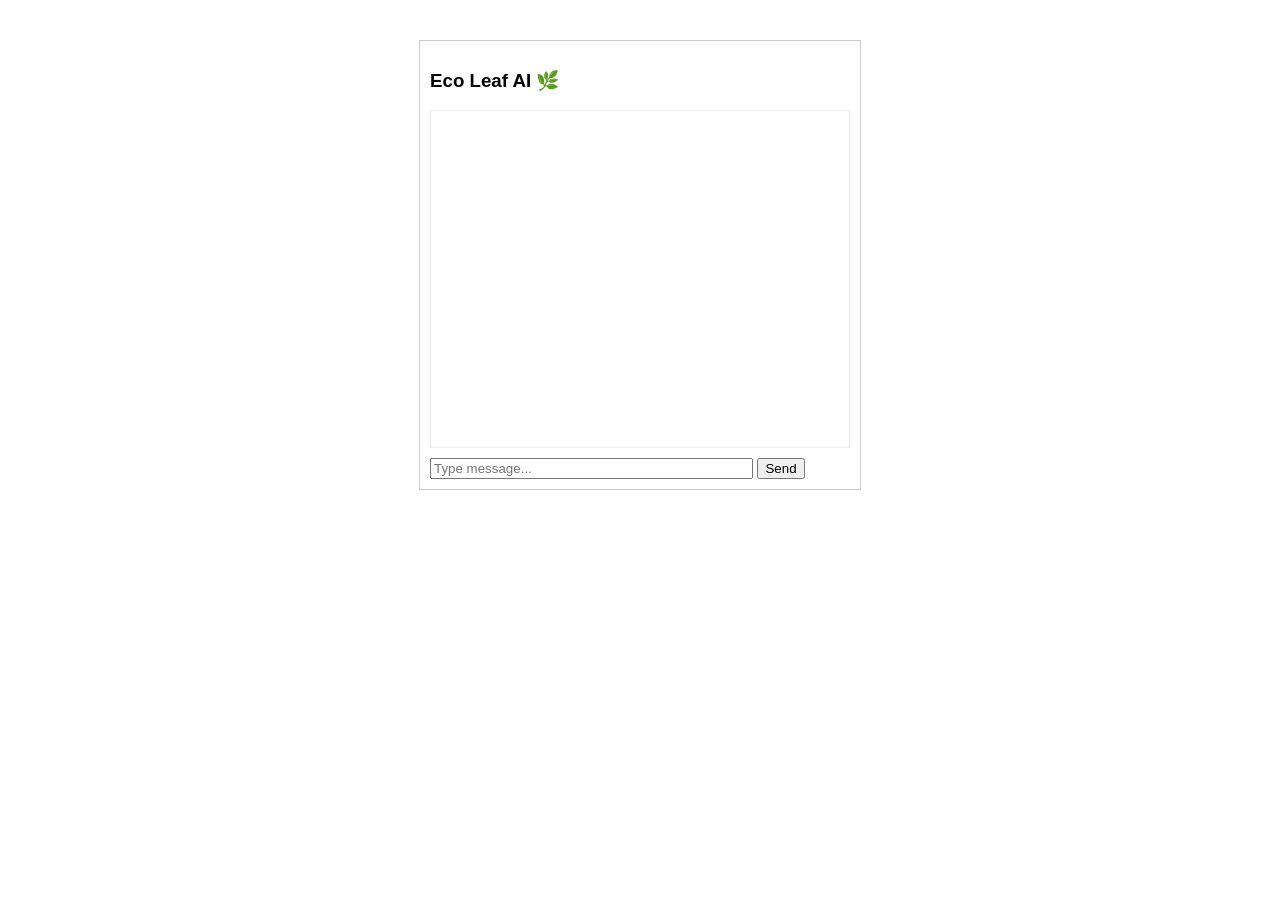
<file: eco-leaf-chatbot/index.html>
<!DOCTYPE html>
<html>
<head>
    <title>Eco Leaf AI 🌿</title>
    <style>
        body {
            font-family: Arial;
            display: flex;
            justify-content: center;
            margin-top: 40px;
        }

        #chat {
            width: 420px;
            border: 1px solid #ccc;
            padding: 10px;
        }

        #messages {
            height: 320px;
            overflow-y: auto;
            border: 1px solid #eee;
            padding: 8px;
            margin-bottom: 10px;
        }

        .user { color: blue; margin: 5px 0; }
        .bot { color: green; margin: 5px 0; }
    </style>
</head>
<body>

<div id="chat">
    <h3>Eco Leaf AI 🌿</h3>

    <div id="messages"></div>

    <input id="input" placeholder="Type message..." style="width: 75%;">
    <button onclick="send()">Send</button>
</div>

<script>
async function send() {
    let input = document.getElementById("input");
    let msg = input.value;

    if (!msg) return;

    let box = document.getElementById("messages");

    box.innerHTML += `<div class="user">You: ${msg}</div>`;
    input.value = "";

    try {
        let res = await fetch("http://127.0.0.1:5000/chat", {
            method: "POST",
            headers: {"Content-Type": "application/json"},
            body: JSON.stringify({ message: msg })
        });

        let data = await res.json();
        box.innerHTML += `<div class="bot">Eco Leaf AI: ${data.reply}</div>`;
    } catch (err) {
        box.innerHTML += `<div class="bot">Error connecting to server</div>`;
    }

    box.scrollTop = box.scrollHeight;
}
</script>

</body>
</html>
</file>
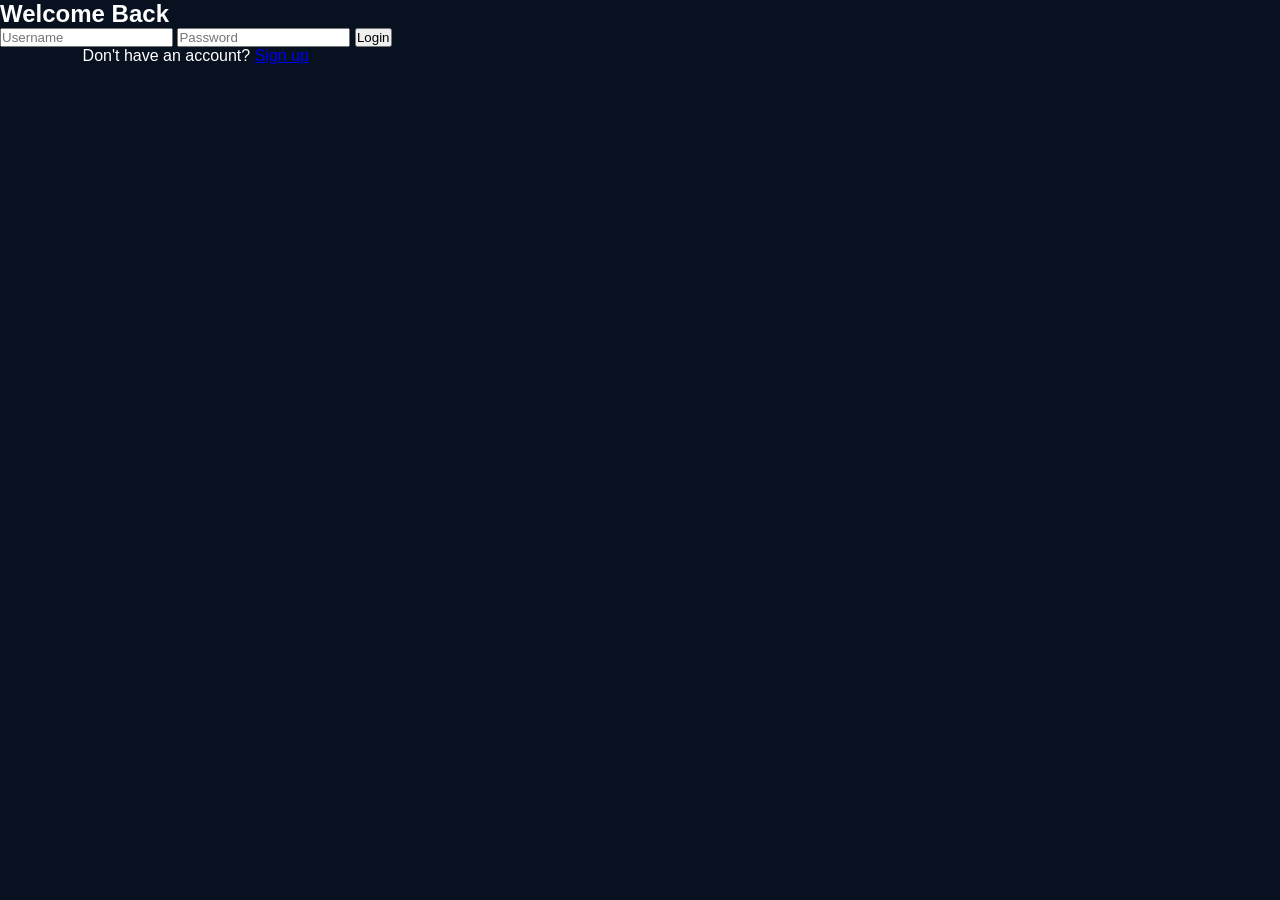
<file: untitled folder/templates/login.html>
<!DOCTYPE html>
<html>
<head><link rel="stylesheet" href="/static/css/style.css"></head>
<body>
    <div class="container">
        <div class="login-wrapper">
    <h2>Welcome Back</h2>
    
    <!-- Add method="POST" and action="/login" -->
<form class="login-form" action="/login" method="POST">
    <!-- Add name="username" -->
    <input type="text" name="username" placeholder="Username" required>
    <!-- Add name="password" -->
    <input type="password" name="password" placeholder="Password" required>
    
    <button type="submit">Login</button>
</form>
</div>
        <p style="text-align: center;">Don't have an account? <a href="/register">Sign up</a></p>
    </div>
</body>
</html>
</file>
<file: static/css/style.css>
/* ===== Astra AI v2 ===== */

*{
    margin:0;
    padding:0;
    box-sizing:border-box;
    font-family:'Inter',sans-serif;
}

:root{
    --bg:#08111f;
    --sidebar:#101827;
    --card:#182233;
    --primary:#8b5cf6;
    --primary2:#6d28d9;
    --border:#293548;
    --text:#ffffff;
    --sub:#9ca3af;
}

body{
    background:var(--bg);
    color:var(--text);
    display:flex;
    height:100vh;
    overflow:hidden;
}

/* Background */

.background-blur{

    position:fixed;
    inset:0;
    z-index:-1;

    background:
    radial-gradient(circle at top left,#8b5cf633,transparent 35%),
    radial-gradient(circle at bottom right,#2563eb33,transparent 35%);
}

/* Sidebar */

.sidebar{

    width:260px;

    background:rgba(16,24,39,.88);

    backdrop-filter:blur(18px);

    border-right:1px solid var(--border);

    display:flex;

    flex-direction:column;

    padding:22px;

}

.logo{

    display:flex;

    align-items:center;

    gap:14px;

    margin-bottom:25px;

}

.logo img{

    width:52px;
    height:52px;
    object-fit:contain;

}

.logo h2{

    font-size:24px;

}

.new-chat{

    border:none;

    background:linear-gradient(135deg,var(--primary),var(--primary2));

    color:white;

    padding:14px;

    border-radius:14px;

    cursor:pointer;

    font-size:15px;

    font-weight:600;

    transition:.25s;

}

.new-chat:hover{

    transform:translateY(-2px);

}

.sidebar-title{

    margin-top:30px;

    color:var(--sub);

    font-size:14px;

}

.history{

    margin-top:15px;

    display:flex;

    flex-direction:column;

    gap:10px;

}

.history-item{

    background:var(--card);

    padding:14px;

    border-radius:12px;

    cursor:pointer;

}

.history-item:hover{

    background:#22324a;

}

/* Main */

.main{

    flex:1;

    display:flex;

    flex-direction:column;

}

/* Top Bar */

.topbar{

    height:70px;

    display:flex;

    justify-content:space-between;

    align-items:center;

    padding:0 25px;

    border-bottom:1px solid var(--border);

}

.title{

    font-size:24px;

    font-weight:700;

}

.top-buttons{

    display:flex;

    gap:10px;

}

.top-buttons button{

    width:42px;
    height:42px;

    border:none;

    border-radius:10px;

    cursor:pointer;

    background:var(--card);

    color:white;

}

/* Welcome */

#welcome-screen{

    flex:1;

    display:flex;

    flex-direction:column;

    justify-content:center;

    align-items:center;

    text-align:center;

    padding:40px;

}

.welcome-logo{

    width:140px;

    margin-bottom:20px;

}

#welcome-screen h1{

    font-size:44px;

    margin-bottom:15px;

}

#welcome-screen p{

    color:var(--sub);

    font-size:18px;

}

/* Cards */

.cards{

    display:grid;

    grid-template-columns:repeat(2,220px);

    gap:20px;

    margin-top:45px;

}

.card{

    background:var(--card);

    border:1px solid var(--border);

    border-radius:18px;

    padding:28px;

    cursor:pointer;

    transition:.25s;

}

.card:hover{

    transform:translateY(-6px);

    border-color:var(--primary);

}

.card h3{

    margin-top:12px;

}

/* Chat */

#chat-container{

    flex:1;

    overflow-y:auto;

    padding:30px;

    display:none;

}

.user-message,
.bot-message{

    max-width:70%;

    padding:18px;

    margin-bottom:18px;

    border-radius:18px;

    line-height:1.6;

}

.user-message{

    margin-left:auto;

    background:linear-gradient(135deg,var(--primary),var(--primary2));

}

.bot-message{

    background:var(--card);

}

/* Input */

.input-bar{

    display:flex;

    align-items:center;

    gap:12px;

    padding:20px;

    border-top:1px solid var(--border);

}

.input-bar input{

    flex:1;

    border:none;

    outline:none;

    background:var(--card);

    color:white;

    padding:16px;

    border-radius:14px;

    font-size:16px;

}

.input-bar button{

    width:54px;
    height:54px;

    border:none;

    border-radius:14px;

    cursor:pointer;

    background:linear-gradient(135deg,var(--primary),var(--primary2));

    color:white;

    font-size:20px;

}

/* Scrollbar */

::-webkit-scrollbar{

    width:8px;

}

::-webkit-scrollbar-thumb{

    background:#364152;

    border-radius:10px;

}

#chat-container {
    display: flex;
    flex-direction: column;
    gap: 12px;
    padding: 20px;
    overflow-y: auto;
    height: calc(100vh - 140px);
}

/* MESSAGE BASE */
.message {
    max-width: 70%;
    padding: 12px 16px;
    border-radius: 14px;
    font-size: 15px;
    line-height: 1.4;
    word-wrap: break-word;

    opacity: 0;
    transform: translateY(10px);
    animation: messageIn 0.25s ease forwards;
}

/* USER MESSAGE */
.message.user {
    align-self: flex-end;
    background: #4f46e5;
    color: white;
    border-bottom-right-radius: 4px;
}

/* BOT MESSAGE */
.message.bot {
    align-self: flex-start;
    background: #1f1f2e;
    color: #e5e7eb;
    border-bottom-left-radius: 4px;
}

/* FLOW ANIMATION */
@keyframes messageIn {
    to {
        opacity: 1;
        transform: translateY(0);
    }
}

/* SMOOTH SCROLL BEHAVIOR */
#chat-container {
    scroll-behavior: smooth;
}
</file>
